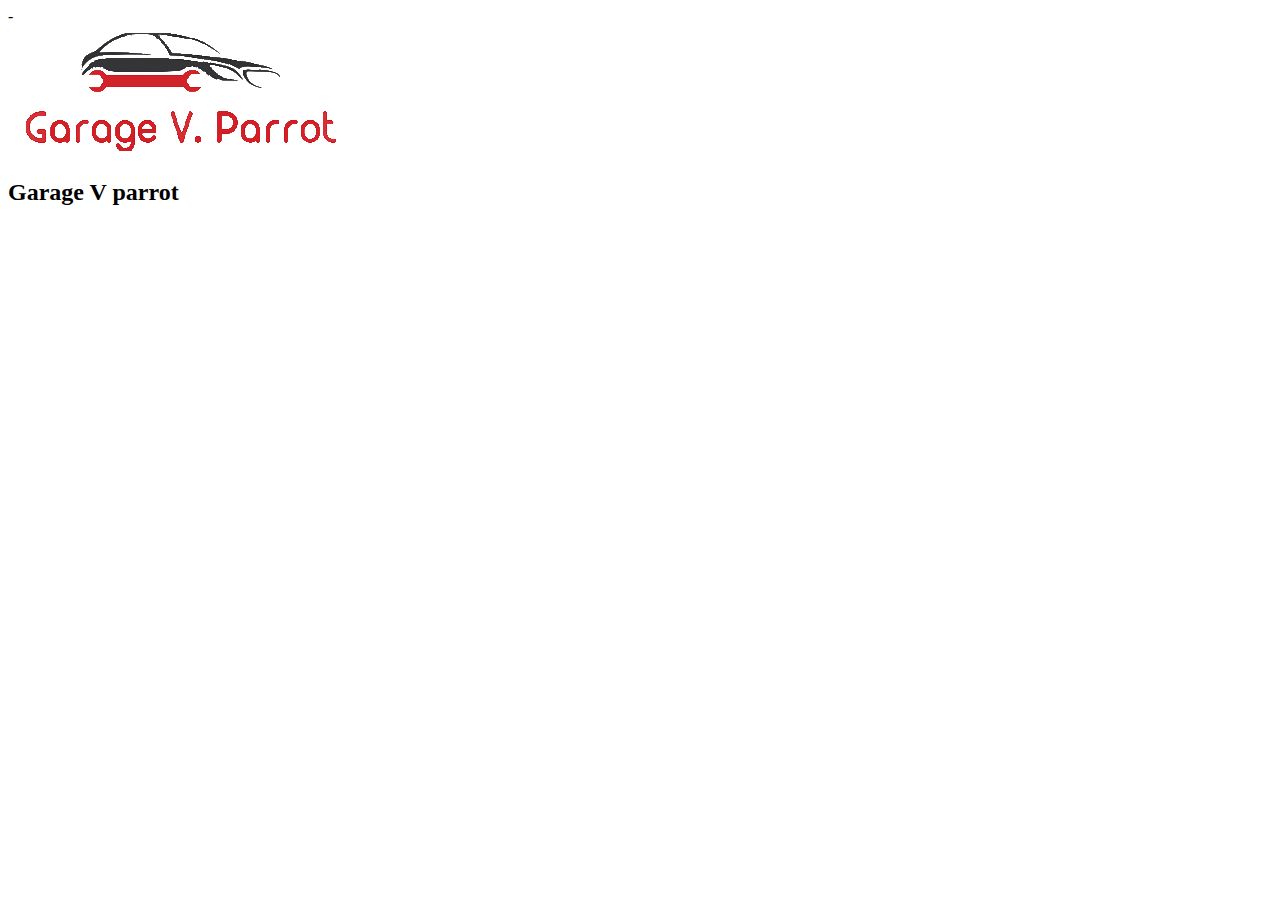
<file: index.html>
-<!DOCTYPE html>
<html lang="en">
<head>
    <meta charset="UTF-8">
    <meta name="viewport" content="width=device-width, initial-scale=1.0">
    <title>Garage V parrot</title>
</head>
<body>
    <footer>
        <div class="footer-line"></div>
        <div class="footer-wrapper"></div>
        <section class="footer-top">
        <div class="footer-headline">

        </div>
    </section>
            <div class="footer-colums">
                <section class="footer-logo">
                    <img src="images/LogoP.png" class="logo"> 
                </img>
                <h2 class="hide">Garage V parrot</h2>
                </section>
            </div>
        </section>
    </footer>
</body>
</html>
</file>
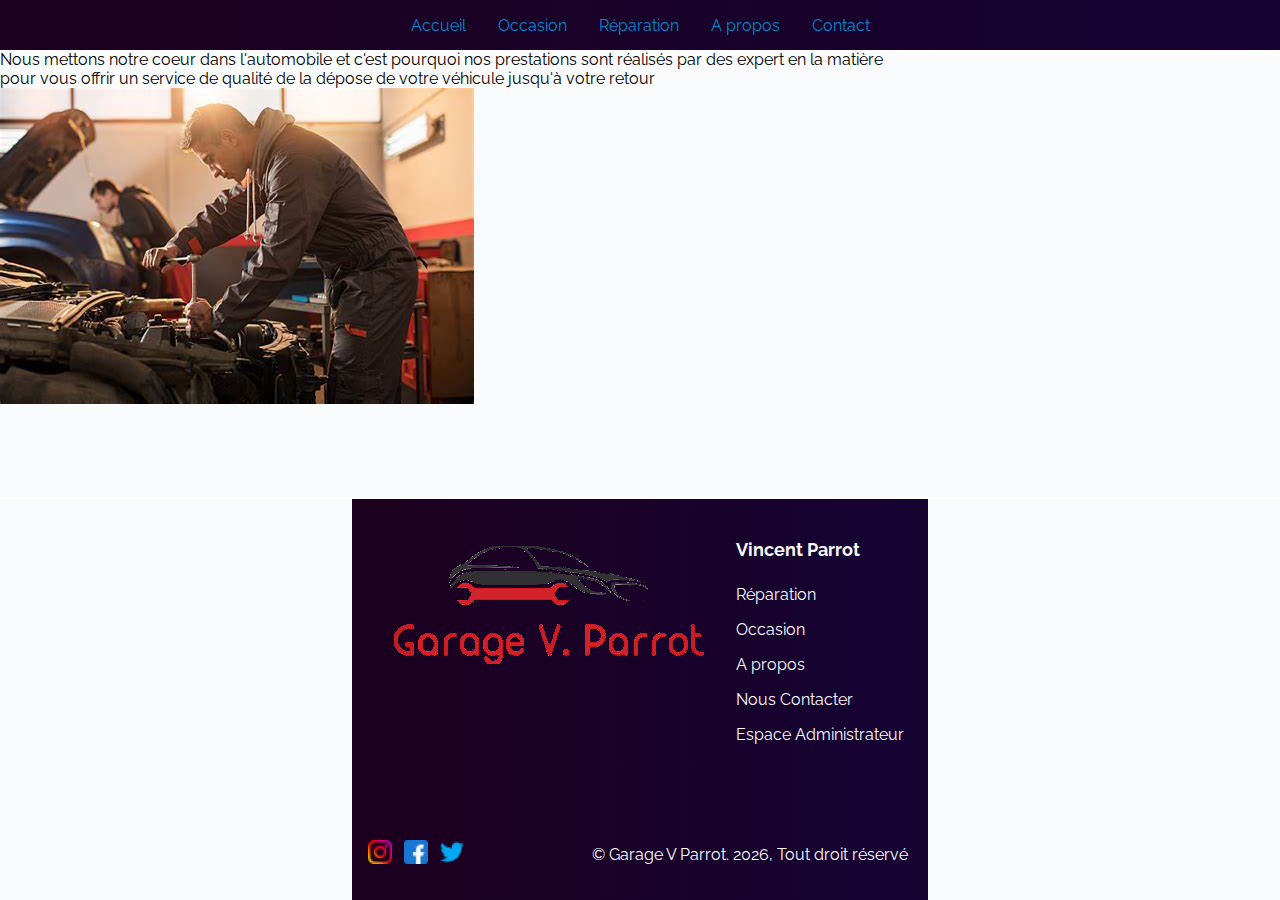
<file: a-propos.html>
<!DOCTYPE html>
<html lang="en">
    <head>
    <meta charset="utf-8">
    <link rel="stylesheet" href="css/user.css" />
    </head>
    <body>
    <meta name="viewport" content="width=device-width, initial-scale=1">
  <section class="top-nav">
    <div>
      <img href="../images/LogoP.png">
    </div>
    <input id="menu-toggle" type="checkbox" />
    <label class='menu-button-container' for="menu-toggle">
    <div class='menu-button'></div>
  </label>
    <ul class="menu">
        <li><a class="hover-underline-animation" href="Accueil.html">Accueil</li>
      <li><a class="hover-underline-animation" href="occasion.php">Occasion</li>
      <li><a class="hover-underline-animation" href="reparation.html">Réparation</li>
      <li><a class="hover-underline-animation" >A propos</li>
      <li><a class="hover-underline-animation" href="contact.php">Contact</li>
    </ul>
  </a>
  </section>
      <section>
        <div>
          <p>Nous mettons notre coeur dans l'automobile et c'est pourquoi nos prestations sont réalisés par des expert en la matière<br>
            pour vous offrir un service de qualité de la dépose de votre véhicule jusqu'à votre retour</p>
            <img src="images/OIP (2).jpg" alt="Notre garage">
        </div>
      </section>

      <footer>
        <link rel="stylesheet" href="css/footer.css" />
        <div class="footer-line"></div>
        <div class="footer-wrapper">
            <div class="footer-columns">
                <section class="footer-logo">
                    <h2>
                        <img src="images/LogoP.png" alt="LogoP">
                    </h2>
                </section>
                <section>
                    <h3>Vincent Parrot</h3>
                    <ul>
                        <li>
                            <a href="reparation.html" title="Réparation">
                                Réparation
                            </a>
                        </li>
                        <li>
                            <a href="occasion.php" title="Occasion">
                                Occasion
                            </a>
                        </li>
                        <li>
                            <a href="a-propos" title="A propos">
                                A propos
                            </a>
                        </li>
                        <li>
                          <a href="contact.php" title="Contact">
                              Nous Contacter
                          </a>
                      </li>
                        <li>
                            <a href="login.php" title="EspaceAdmin">
                                Espace Administrateur
                            </a>
                        </li>
                    </ul>
                </section>
            </div>
            <div class="footer-bottom">
                <div class='social-links'>
                    <ul>
                        <li>
                            <a href="#" title="Instagram">
                                <img src="images/instagram.png" alt='Instagram'>                       
                            </a>
                        </li>
                        <li>
                            <a href="#" title="Facebook">
                                <img src="images/facebook.png" alt='Linkedin'>
                            </a>
                        </li>
                        <li>
                            <a href="#" title="Twitter">
                                <img src="images/twitter.png" alt='Twitter'>
                            </a>
                        </li>
                    </ul>
                </div>

                <small>© Garage V Parrot. <span id="year"></span>, Tout droit réservé</small>
            </div>
        </div>
    </footer>
    <script>
        document.getElementById("year").innerHTML = new Date().getFullYear();
    </script>
</body>
</file>
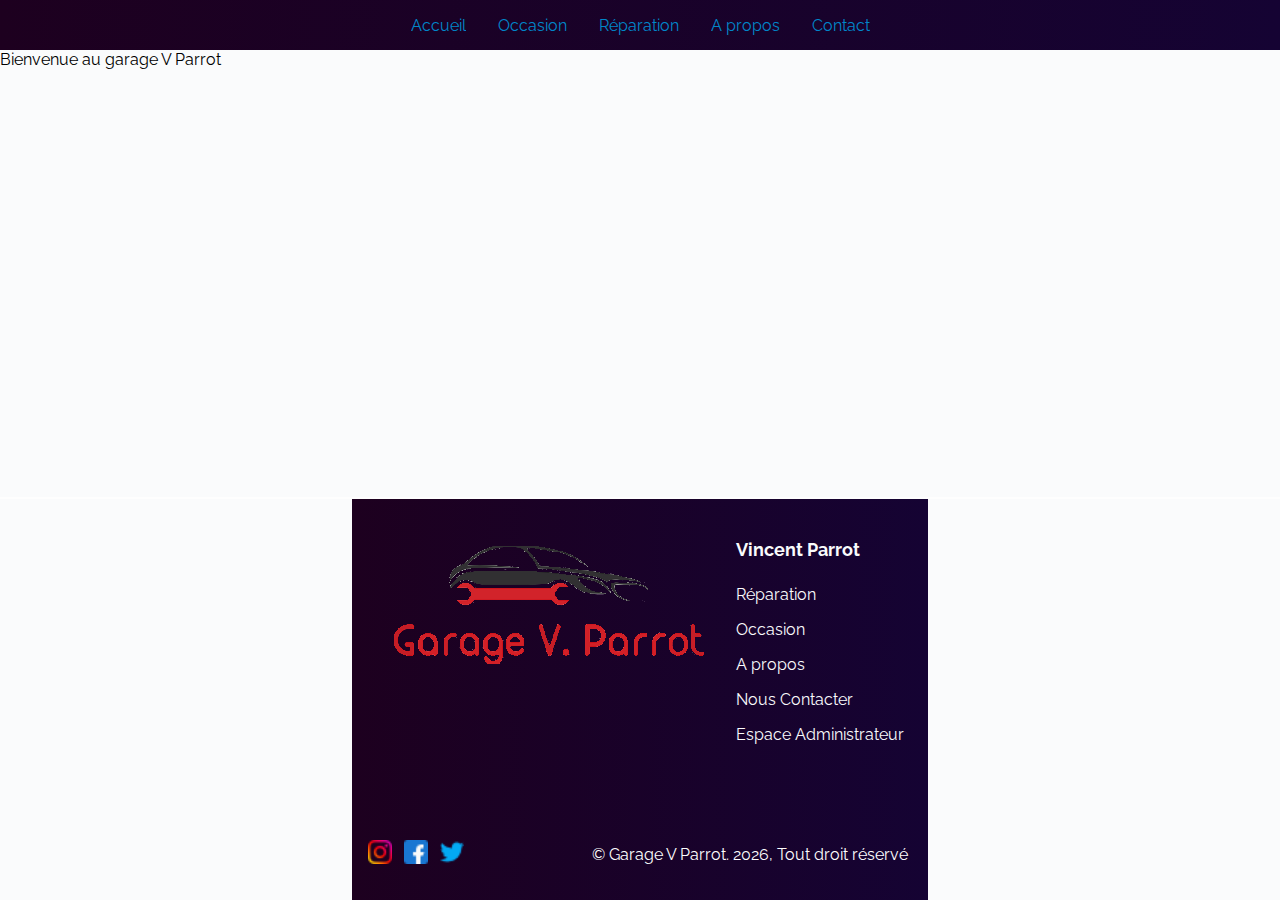
<file: Accueil.html>
<!DOCTYPE html>
<html lang="en">
    <head>
    <meta charset="utf-8">
    <link rel="stylesheet" href="css/user.css" />
    </head>
    <body>
    <meta name="viewport" content="width=device-width, initial-scale=1">
  <section class="top-nav">
    <div>
      <img href="../images/LogoP.png">
    </div>
    <input id="menu-toggle" type="checkbox" />
    <label class='menu-button-container' for="menu-toggle">
    <div class='menu-button'></div>
  </label>
    <ul class="menu">
        <li><a class="hover-underline-animation">Accueil</li>
      <li><a class="hover-underline-animation" href="occasion.php">Occasion</li>
      <li><a class="hover-underline-animation" href="reparation.php">Réparation</li>
      <li><a class="hover-underline-animation" href="a-propos">A propos</li>
      <li><a class="hover-underline-animation" href="contact.php">Contact</li>
    </ul>
  </a>
  </section>
      <section>
        <div>
          <p>Bienvenue au garage V Parrot</p>
        </div>
      </section>

      <footer>
        <link rel="stylesheet" href="css/footer.css" />
        <div class="footer-line"></div>
        <div class="footer-wrapper">
            <div class="footer-columns">
                <section class="footer-logo">
                    <h2>
                        <img src="images/LogoP.png" alt="LogoP">
                    </h2>
                </section>
                <section>
                    <h3>Vincent Parrot</h3>
                    <ul>
                        <li>
                            <a href="reparation.html" title="Réparation">
                                Réparation
                            </a>
                        </li>
                        <li>
                            <a href="occasion.php" title="Occasion">
                                Occasion
                            </a>
                        </li>
                        <li>
                            <a href="a-propos" title="A propos">
                                A propos
                            </a>
                        </li>
                        <li>
                          <a href="contact.php" title="Contact">
                              Nous Contacter
                          </a>
                      </li>
                        <li>
                            <a href="login.php" title="EspaceAdmin">
                                Espace Administrateur
                            </a>
                        </li>
                    </ul>
                </section>
            </div>
            <div class="footer-bottom">
                <div class='social-links'>
                    <ul>
                        <li>
                            <a href="#" title="Instagram">
                                <img src="images/instagram.png" alt='Instagram'>                       
                            </a>
                        </li>
                        <li>
                            <a href="#" title="Facebook">
                                <img src="images/facebook.png" alt='Linkedin'>
                            </a>
                        </li>
                        <li>
                            <a href="#" title="Twitter">
                                <img src="images/twitter.png" alt='Twitter'>
                            </a>
                        </li>
                    </ul>
                </div>

                <small>© Garage V Parrot. <span id="year"></span>, Tout droit réservé</small>
            </div>
        </div>
    </footer>
    <script>
        document.getElementById("year").innerHTML = new Date().getFullYear();
    </script>
</body>
</file>
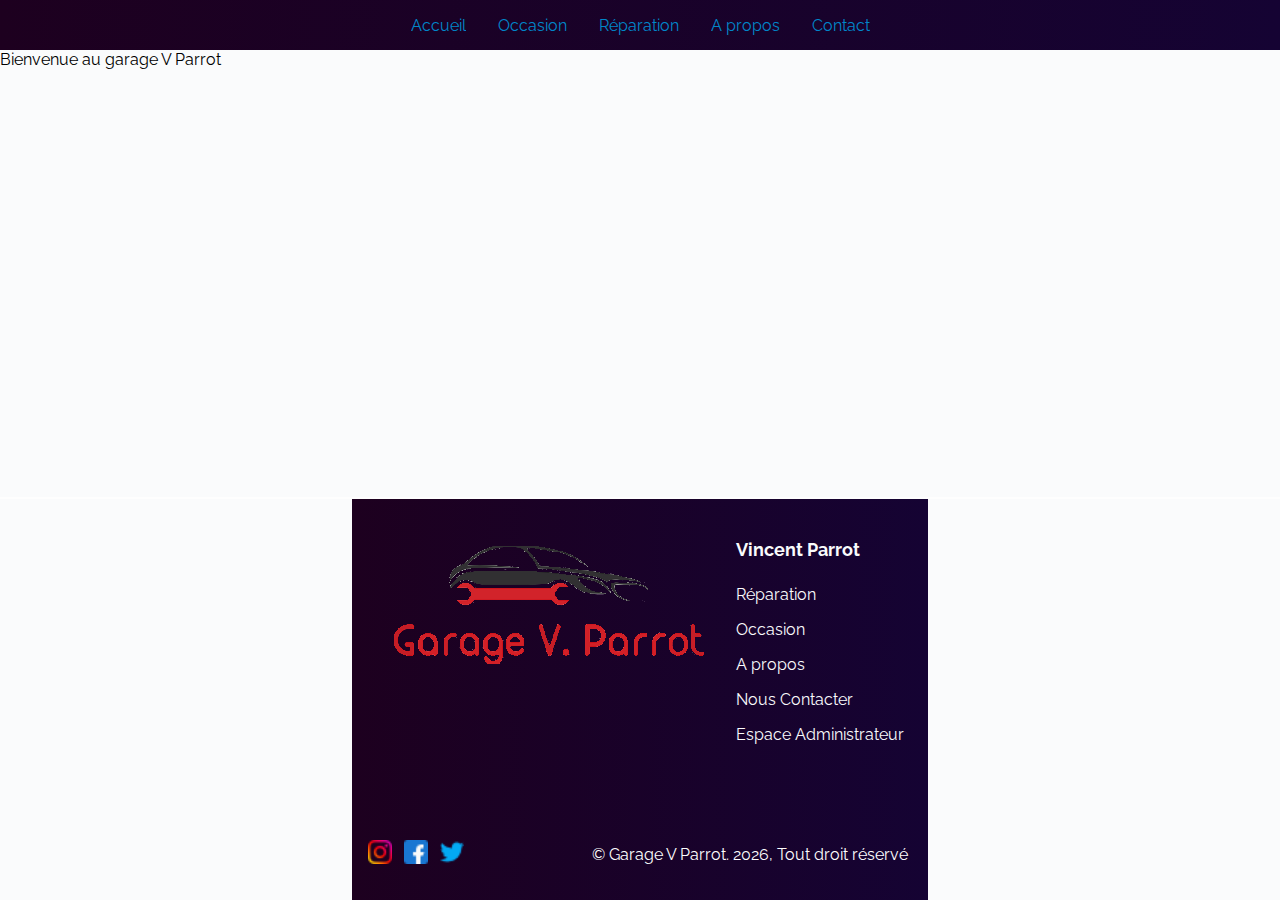
<file: reparation.html>
<!DOCTYPE html>
<html lang="en">
    <head>
    <meta charset="utf-8">
    <link rel="stylesheet" href="css/user.css" />
    </head>
    <body>
    <meta name="viewport" content="width=device-width, initial-scale=1">
  <section class="top-nav">
    <div>
      <img href="../images/LogoP.png">
    </div>
    <input id="menu-toggle" type="checkbox" />
    <label class='menu-button-container' for="menu-toggle">
    <div class='menu-button'></div>
  </label>
    <ul class="menu">
        <li><a class="hover-underline-animation" href="Accueil.html">Accueil</li>
      <li><a class="hover-underline-animation" href="occasion.php">Occasion</li>
      <li><a class="hover-underline-animation">Réparation</li>
      <li><a class="hover-underline-animation" href="a-propos.html">A propos</li>
      <li><a class="hover-underline-animation" href="contact.php">Contact</li>
    </ul>
  </a>
  </section>
      <section>
        <div>
          <p>Bienvenue au garage V Parrot</p>
        </div>
      </section>

      <footer>
        <link rel="stylesheet" href="css/footer.css" />
        <div class="footer-line"></div>
        <div class="footer-wrapper">
            <div class="footer-columns">
                <section class="footer-logo">
                    <h2>
                        <img src="images/LogoP.png" alt="LogoP">
                    </h2>
                </section>
                <section>
                    <h3>Vincent Parrot</h3>
                    <ul>
                        <li>
                            <a href="reparation.html" title="Réparation">
                                Réparation
                            </a>
                        </li>
                        <li>
                            <a href="occasion.php" title="Occasion">
                                Occasion
                            </a>
                        </li>
                        <li>
                            <a href="a-propos" title="A propos">
                                A propos
                            </a>
                        </li>
                        <li>
                          <a href="contact.php" title="Contact">
                              Nous Contacter
                          </a>
                      </li>
                        <li>
                            <a href="login.php" title="EspaceAdmin">
                                Espace Administrateur
                            </a>
                        </li>
                    </ul>
                </section>
            </div>
            <div class="footer-bottom">
                <div class='social-links'>
                    <ul>
                        <li>
                            <a href="#" title="Instagram">
                                <img src="images/instagram.png" alt='Instagram'>                       
                            </a>
                        </li>
                        <li>
                            <a href="#" title="Facebook">
                                <img src="images/facebook.png" alt='Linkedin'>
                            </a>
                        </li>
                        <li>
                            <a href="#" title="Twitter">
                                <img src="images/twitter.png" alt='Twitter'>
                            </a>
                        </li>
                    </ul>
                </div>

                <small>© Garage V Parrot. <span id="year"></span>, Tout droit réservé</small>
            </div>
        </div>
    </footer>
    <script>
        document.getElementById("year").innerHTML = new Date().getFullYear();
    </script>
</body>
</file>
<file: css/user.css>
@import url(https://fonts.googleapis.com/css?family=Raleway);
h2 {
  vertical-align: center;
  text-align: center;
}

html, body {
  margin: 0;
  height: 100%;
}

* {
  font-family: "Raleway";
  box-sizing: border-box;
}

.top-nav {
  display: flex;
  flex-direction: row;
  align-items: center;
  justify-content: space-between;
  background-color: #16AAF6;
  background: linear-gradient(to left, #150333, #1D001F);
  /* W3C, IE 10+/ Edge, Firefox 16+, Chrome 26+, Opera 12+, Safari 7+ */
  color: #FFF;
  height: 50px;
  padding: 1em;
}

.menu {
  display: flex;
  flex-direction: row;
  list-style-type: none;
  margin: 0;
  padding: 0;
}

.menu > li {
  margin: 0 1rem;
  overflow: hidden;
}

.menu-button-container {
  display: none;
  height: 100%;
  width: 30px;
  cursor: pointer;
  flex-direction: column;
  justify-content: center;
  align-items: center;
}

#menu-toggle {
  display: none;
}

.menu-button,
.menu-button::before,
.menu-button::after {
  display: block;
  background-color: #fff;
  position: absolute;
  height: 4px;
  width: 30px;
  transition: transform 400ms cubic-bezier(0.23, 1, 0.32, 1);
  border-radius: 2px;
}

.menu-button::before {
  content: '';
  margin-top: -8px;
}

.menu-button::after {
  content: '';
  margin-top: 8px;
}

#menu-toggle:checked + .menu-button-container .menu-button::before {
  margin-top: 0px;
  transform: rotate(405deg);
}

#menu-toggle:checked + .menu-button-container .menu-button {
  background: rgba(255, 255, 255, 0);
}

#menu-toggle:checked + .menu-button-container .menu-button::after {
  margin-top: 0px;
  transform: rotate(-405deg);
}

@media (max-width: 700px) {
  .menu-button-container {
    display: flex;
  }
  .menu {
    position: absolute;
    top: 0;
    margin-top: 50px;
    left: 0;
    flex-direction: column;
    width: 100%;
    justify-content: center;
    align-items: center;
  }
  #menu-toggle ~ .menu li {
    height: 0;
    margin: 0;
    padding: 0;
    border: 0;
    transition: height 400ms cubic-bezier(0.23, 1, 0.32, 1);
  }
  #menu-toggle:checked ~ .menu li {
    border: 1px solid #333;
    height: 2.5em;
    padding: 0.5em;
    transition: height 400ms cubic-bezier(0.23, 1, 0.32, 1);
  }
  .menu > li {
    display: flex;
    justify-content: center;
    margin: 0;
    padding: 0.5em 0;
    width: 100%;
    color: white;
    background-color: #222;
  }
  .menu > li:not(:last-child) {
    border-bottom: 1px solid #444;
  }
}

.hover-underline-animation {
    text-decoration: white;
    text-decoration: none;
    display: inline-block;
    position: relative;
    color: #0087ca;
  }
  
  .hover-underline-animation::after {
    content: '';
    position: absolute;
    width: 100%;
    transform: scaleX(0);
    height: 2px;
    bottom: 0;
    left: 0;
    background-color: #16AAF6;
    transform-origin: bottom right;
    transition: transform 0.25s ease-out;
  }
  
  .hover-underline-animation:hover::after {
    transform: scaleX(1);
    transform-origin: bottom left;
}
</file>
<file: css/footer.css>
:root {
    --footer-background: linear-gradient(to left, #150333, #1D001F);
    --text-color: #FAFBFC;
    --text-gray: #FEFEFE;
    --text-heading-gray: #F4F5F6;
    --text-primary: #FAFBFC;
    --button-color: #404652;
    --button-border: #6B707C;
}

html {
    font-size: 16px;
    font-family: 'Red Hat Display', sans-serif;
}

*, *::after, *::before {
    margin: 0px;
    padding: 0px;
    box-sizing: border-box;
}

body {
    margin: 0px;
    background-color: #FAFBFC;
}


footer {
    position: absolute;
    bottom: 0px;
    background-color: linear-gradient(to left, #150333, #1D001F);
    min-width: 300px;
    width: 100vw;
    bottom: 0px;
    display: flex;
    align-items: center;
    flex-direction: column;
}

.footer-wrapper {
    display: flex;
    background: linear-gradient(to left, #150333, #1D001F);
    flex-direction: column;
    max-width: 1320px;
    padding: 16px;
}

.footer-top {
    display: flex;
    flex-wrap: wrap;
    justify-content: start;
    align-items: start;
    padding: 16px 0px;
    justify-content: space-between;
}

.footer-line {
    display: block;
    width: 100%;
    height: 8px;
}

.footer-subscribe {
    display: flex;
    gap: 12px;
    flex-wrap: wrap;
}

.footer-subscribe > input {
    border: 1px solid var(--button-border);
    color: var(--text-color);
    outline: none;
    min-height: 36px;
    background-color: linear-gradient(to left, #150333, #1D001F);
    font-size: 1.2rem;
    flex: 1 0 120px;
    padding: 8px 12px;
    border-radius: 8px;
}

.footer-subscribe > input::placeholder {
    color: var(--text-color);
}

.footer-columns {
    display: flex;
    flex-direction: row;
    flex-wrap: wrap;
    justify-content: start;
    align-items: start;
    flex: 2 0 140px;
    width: 100%;
    gap: 16px;
    padding: 24px 8px 16px 8px;
    margin: 0 auto;
}

.footer-columns ul {
    list-style-type: none;
    padding: 0;
    margin: 0;
}

.footer-columns ul a {
    color: var(--text-color);
    text-decoration: none;
}

.footer-columns ul a:hover{
    text-decoration: underline;
}

.footer-columns ul li {
    margin-bottom: 16px;
}

.footer-columns h3 {
    color: var(--text-primary);
    margin-top: 0;
    margin-bottom: 25px;
    font-size: 1.125rem;
}

.footer-centering {
    margin: 0 auto;
}

.footer-columns > section {
    min-width: 150px;
}

.footer-logo {
    display: flex;
    flex-direction: row;
    align-items: start;
    justify-content: start;
    gap: 16px;
    color: var(--text-color);
    margin-bottom: 60px;
}

.footer-logo svg {
    stroke: var(--text-color);
    stroke-width: 8px;
    width: 50px;
    height: 50px;
}



.footer-bottom {
    text-align: center;
    margin-top: 48px;
    display: flex;
    align-items: center;
    width: 100%;
    gap: 16px;
    padding: 16px 0px;
    flex-wrap: wrap;
    justify-content: space-between;
    color: var(--text-gray);
}

.footer-bottom > small {
    font-size: 16px;
    margin: 0 4px;
}

.footer-headline > h2 {
    margin: 0px;
    color: var(--text-primary);
}

.footer-headline > p {
    color: var(--text-gray);
    margin: 4px 0px 20px 0px;
}

.footer-line {
    display: block;
    min-width: 40px;
    height: 2px;
    background-color: var(--text-gray);
}

/*? socials */

.social-links {
    display: flex;
    gap: 8px;
    align-items: center;
}

.social-text {
    display: flex;
    align-items: center;
    gap: 8px;
}

.social-links img {
    width: 24px;
    height: 24px;
    transition: all 0.2s ease-in-out;
}

.social-links img:hover {
    transform: scale(1.1);
}

.social-links ul {
    display: flex;
    gap: 12px;
    list-style-type: none;
}

/*? mobile */

@media (max-width: 800px) {
    .footer-top {
        display: flex;
        flex-direction: column;
        align-items: center;
        text-align: center;
        padding: 16px 8px 32px 8px;
    }

    .footer-bottom {
        display: flex;
        flex-direction: column-reverse;
        align-items: space-between;
        justify-content: center;
        margin: 0 auto;
    }
}
</file>
